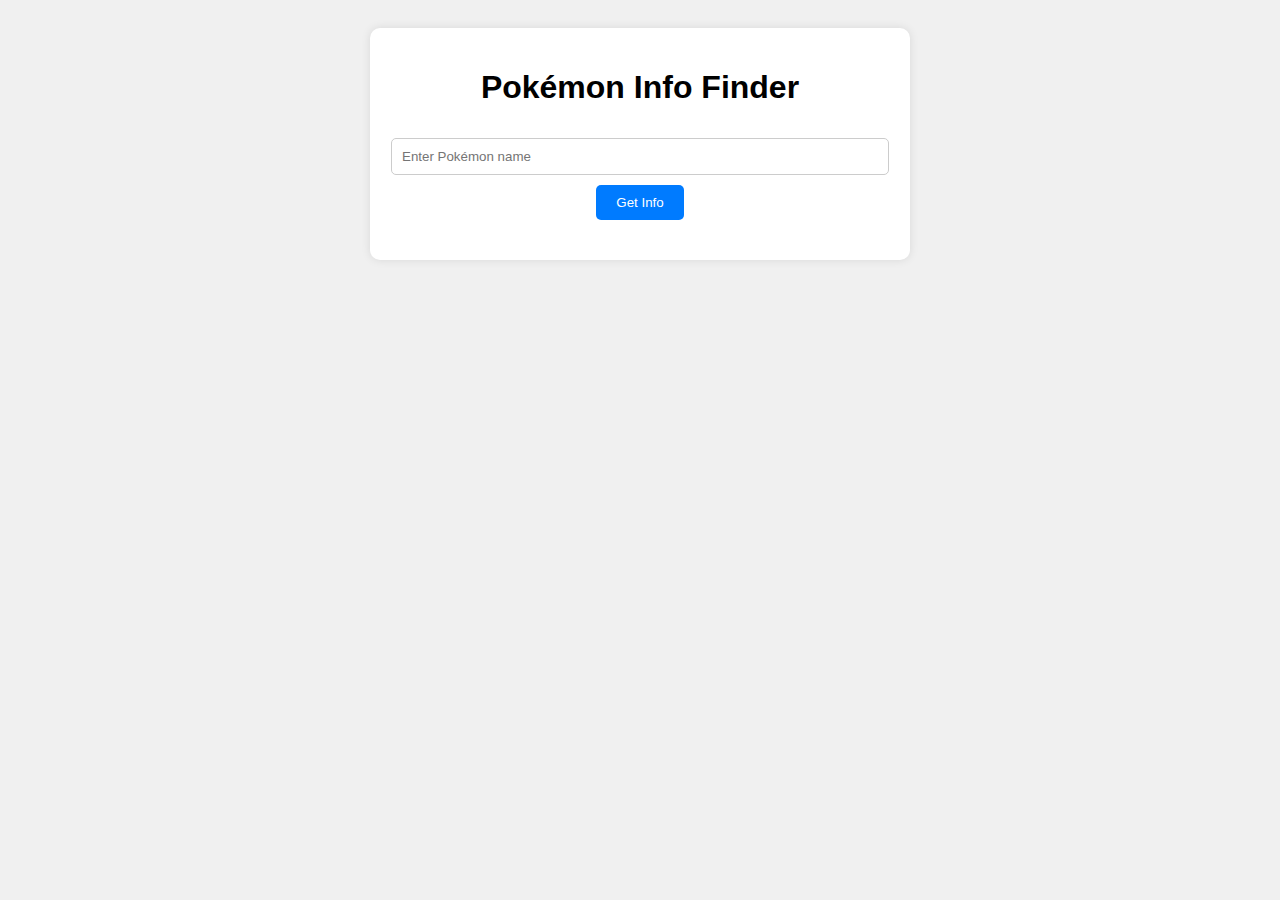
<file: pokemon.html>
<!doctype html>
<html lang="en">
  <head>
    <meta charset="UTF-8" />
    <meta name="viewport" content="width=device-width, initial-scale=1.0" />
    <title>Pokémon Info Finder</title>
    <style>
      body {
        font-family: Arial, sans-serif;
        background-color: #f0f0f0;
        text-align: center;
        padding: 20px;
      }
      .container {
        max-width: 500px;
        margin: 0 auto;
        background: white;
        padding: 20px;
        border-radius: 10px;
        box-shadow: 0 0 10px rgba(0, 0, 0, 0.1);
      }
      input[type="text"] {
        width: calc(100% - 24px);
        padding: 10px;
        margin: 10px 0;
        border: 1px solid #ccc;
        border-radius: 5px;
      }
      button {
        padding: 10px 20px;
        border: none;
        background-color: #007bff;
        color: white;
        border-radius: 5px;
        cursor: pointer;
      }
      button:hover {
        background-color: #0056b3;
      }
      .pokemon-info {
        margin-top: 20px;
      }
      .pokemon-info img {
        width: 150px;
        height: 150px;
      }
    </style>
  </head>
  <body>
    <div class="container">
      <h1>Pokémon Info Finder</h1>
      <input type="text" id="pokemonName" placeholder="Enter Pokémon name" />
      <button onclick="getPokemonInfo()">Get Info</button>
      <div id="pokemonInfo" class="pokemon-info"></div>
    </div>
    <script>
      async function getPokemonInfo() {
        const pokemonName = document
          .getElementById("pokemonName")
          .value.toLowerCase();
        const response = await fetch(
          `https://pokeapi.co/api/v2/pokemon/${pokemonName}`,
        );
        const data = await response.json();

        const pokemonInfoDiv = document.getElementById("pokemonInfo");
        pokemonInfoDiv.innerHTML = `
                <h2>${data.name.charAt(0).toUpperCase() + data.name.slice(1)}</h2>
                <img src="${data.sprites.front_default}" alt="${data.name}">
                <p><strong>Height:</strong> ${data.height}</p>
                <p><strong>Weight:</strong> ${data.weight}</p>
                <p><strong>Type:</strong> ${data.types.map((type) => type.type.name).join(", ")}</p>
            `;
      }
    </script>
  </body>
</html>
</file>
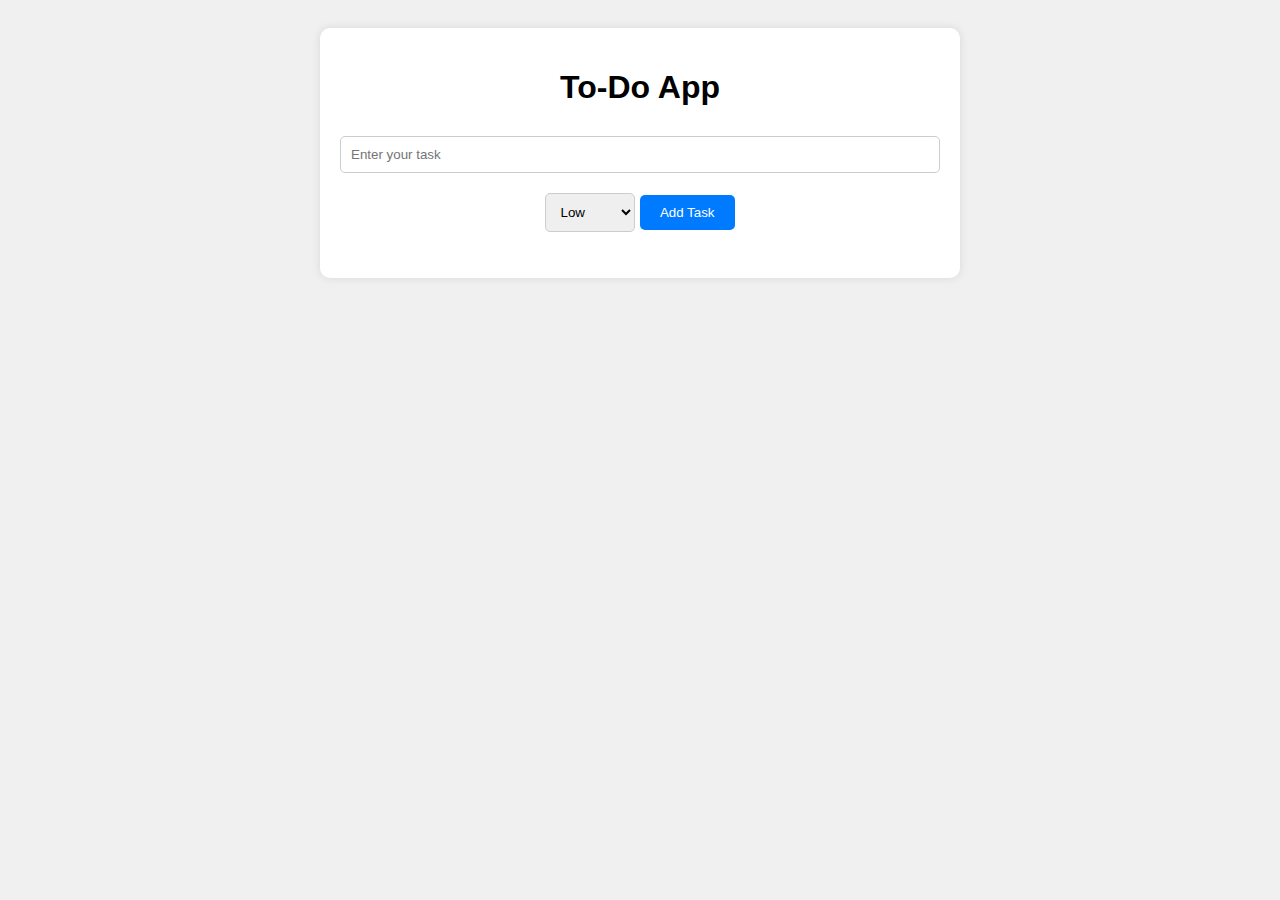
<file: todo.html>
<!doctype html>
<html lang="en">
  <head>
    <meta charset="UTF-8" />
    <meta name="viewport" content="width=device-width, initial-scale=1.0" />
    <title>To-Do App</title>
    <style>
      body {
        font-family: Arial, sans-serif;
        background-color: #f0f0f0;
        text-align: center;
        padding: 20px;
      }
      .container {
        max-width: 600px;
        margin: 0 auto;
        background: white;
        padding: 20px;
        border-radius: 10px;
        box-shadow: 0 0 10px rgba(0, 0, 0, 0.1);
      }
      h1 {
        margin-bottom: 20px;
      }
      input[type="text"] {
        width: calc(100% - 22px);
        padding: 10px;
        margin: 10px 0;
        border: 1px solid #ccc;
        border-radius: 5px;
      }
      select {
        padding: 10px;
        margin: 10px 0;
        border: 1px solid #ccc;
        border-radius: 5px;
      }
      button {
        padding: 10px 20px;
        border: none;
        background-color: #007bff;
        color: white;
        border-radius: 5px;
        cursor: pointer;
      }
      button:hover {
        background-color: #0056b3;
      }
      .todo-list {
        list-style: none;
        padding: 0;
      }
      .todo-item {
        display: flex;
        justify-content: space-between;
        align-items: center;
        padding: 10px;
        border: 1px solid #ccc;
        border-radius: 5px;
        margin: 10px 0;
      }
      .todo-item span {
        flex: 1;
        margin-left: 10px;
      }
      .todo-item button {
        margin-left: 5px;
      }
      .priority-low {
        background-color: #d4edda;
      }
      .priority-medium {
        background-color: #fff3cd;
      }
      .priority-high {
        background-color: #f8d7da;
      }
    </style>
  </head>
  <body>
    <div class="container">
      <h1>To-Do App</h1>
      <input type="text" id="taskInput" placeholder="Enter your task" />
      <select id="prioritySelect">
        <option value="low">Low</option>
        <option value="medium">Medium</option>
        <option value="high">High</option>
      </select>
      <button onclick="addTask()">Add Task</button>
      <ul id="todoList" class="todo-list"></ul>
    </div>
    <script>
      function addTask() {
        const taskInput = document.getElementById("taskInput");
        const prioritySelect = document.getElementById("prioritySelect");
        const todoList = document.getElementById("todoList");

        const task = taskInput.value.trim();
        const priority = prioritySelect.value;

        if (task === "") return;

        const li = document.createElement("li");
        li.className = `todo-item priority-${priority}`;

        const span = document.createElement("span");
        span.textContent = task;

        const editButton = document.createElement("button");
        editButton.textContent = "Edit";
        editButton.onclick = () => editTask(li, span);

        const deleteButton = document.createElement("button");
        deleteButton.textContent = "Delete";
        deleteButton.onclick = () => deleteTask(li);

        li.appendChild(span);
        li.appendChild(editButton);
        li.appendChild(deleteButton);

        todoList.appendChild(li);

        taskInput.value = "";
      }

      function editTask(li, span) {
        const newTask = prompt("Edit your task", span.textContent);
        if (newTask !== null && newTask.trim() !== "") {
          span.textContent = newTask.trim();
        }
      }

      function deleteTask(li) {
        li.remove();
      }
    </script>
  </body>
</html>
</file>
